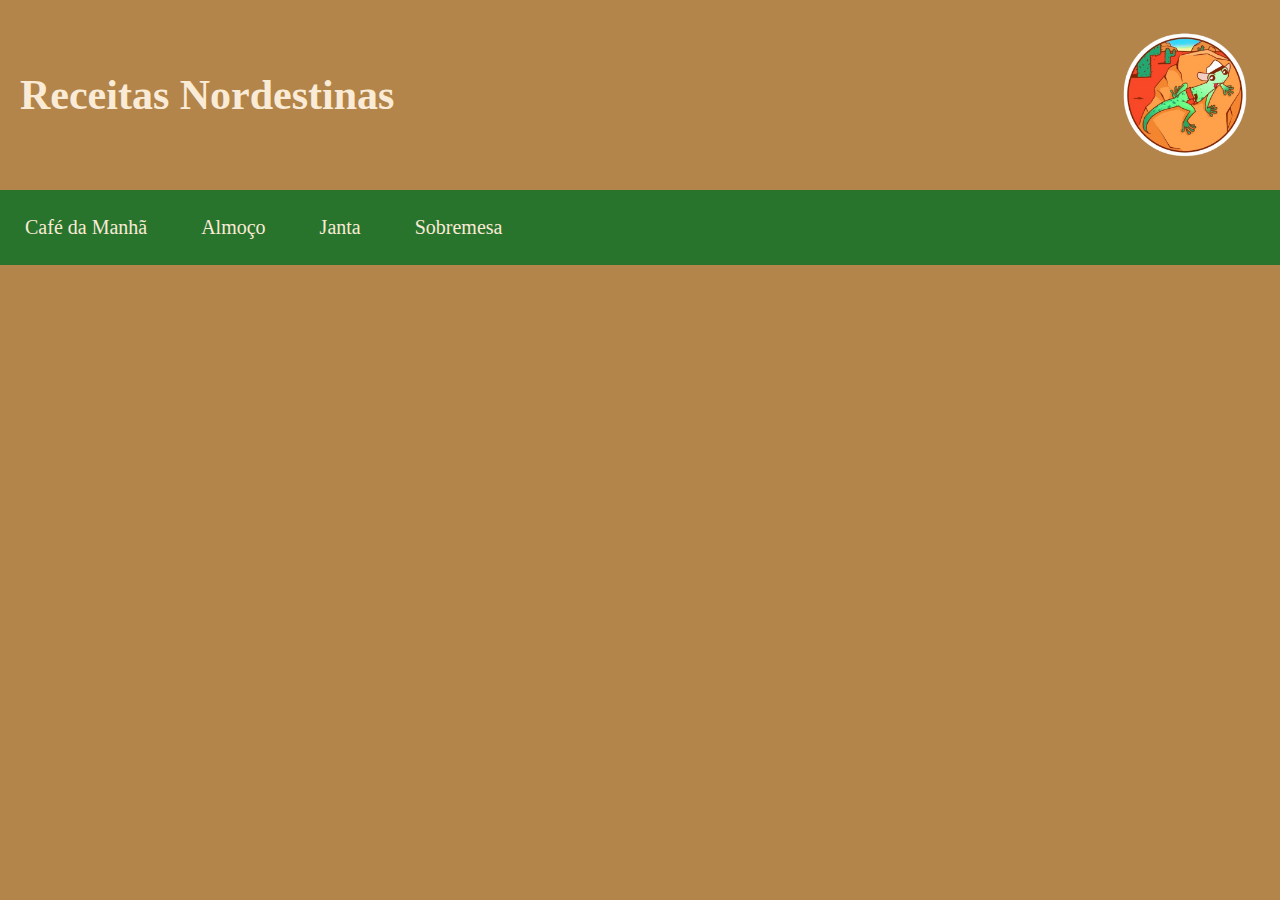
<file: desafioIntrodutorio/index.html>
<!DOCTYPE html>
<html lang="pt-br">

<head>
    <meta charset="UTF-8">
    <meta name="viewport" content="width=device-width, initial-scale=1.0">
    <title>Receitas</title>
    <link rel="stylesheet" href="styles.css">
</head>

<body>
    <header>
        <h1>Receitas Nordestinas</h1>
        <img src="imagens/lagarto.png" alt="lagarto" id="lagarto">
    </header>

    <nav>
        <ul>
            <li><a href="#cafe">Café da Manhã</a></li>
            <li><a href="#almoco">Almoço</a></li>
            <li><a href="#janta">Janta</a></li>
            <li><a href="#sobremesa">Sobremesa</a></li>
        </ul>
    </nav>

    <section id="cafe">
        <h2>Tapioca com Coco</h2>
        <img src="imagens/tapioca_coco.webp" alt="Tapioca com Coco" class="pratos">
        <h2>Ingredientes</h2>
        <ul>
            <li>1 xícara de chá de goma para tapioca peneirada</li>
            <li>1/3 de xícara de chá de coco fresco ralado</li>
            <li>1/2 colher de chá de sal</li>
        </ul>
        <h2>Modo de Preparo</h2>
        <ol>
            <li>Misture os ingredientes em uma tigela.</li>
            <li>Esfarele com as mãos para umedecer a goma com o coco.</li>
            <li>Aqueça uma frigideira e distribua uma porção da goma por todo o fundo.</li>
            <li>Deixe assar por 2 minutos em fogo médio.</li>
            <li>Vire e deixe mais 1 minuto.</li>
            <li>Agora é só servir. Bom apetite.</li>
        </ol>
    </section>

    <section id="almoco">
        <h2>Camarão na Moranga</h2>
        <img src="imagens/Moranga.JPG" alt="Camarão na Moranga" class="pratos">
        <h2>Ingredientes</h2>
        <ul>
            <li>1 abóbora moranga</li>
            <li>4 colheres de sopa de azeite (ou a gosto)</li>
            <li>1 cebola</li>
            <li>2 dentes de alho</li>
            <li>1 kg de camarão médio fresco</li>
            <li>Sal e pimenta-do-reino a gosto</li>
            <li>3 tomates</li>
            <li>3 colheres de sopa de ketchup</li>
            <li>1 lata de creme de leite sem soro (300 gramas)</li>
            <li>300 gramas de requeijão cremoso</li>
            <li>Cheiro-verde picado a gosto</li>
        </ul>
        <h2>Modo de Preparo</h2>
        <ol>
            <li>Reúna todos os ingredientes do camarão na moranga. Descasque e pique a cebola e o alho em cubos
                pequenos. Retire o miolo e sementes e pique o tomate em cubos. Os camarões devem estar limpos, sem casca
                e sem cabeça;</li>
            <li>Com uma faca afiada, faça um corte em círculo em cima da abóbora, como se fosse uma tampa da abóbora,
                mas não retire-a. Envolva a moranga em papel-alumínio, acomode em uma forma e leve ao forno preaquecido
                a 180ºC por 1 hora e 30 minutos;</li>
            <li>Passado o tempo, abra a tampa da abóbora e, com um garfo, espete superficialmente diversas partes do
                interior da abóbora, tomando cuidado para não perfurar e verifique se ela já está macia, porém ainda
                firme - caso não esteja, deixe mais alguns minutos no forno;</li>
            <li>Com a abóbora cozida, abra a tampa e, com uma colher, raspe e retire as sementes - você pode descartar
                ou separar as sementes e assar no forno, assim elas ficam deliciosas;</li>
            <li>Regue a moranga aberta com um fio de azeite, espalhando bem por toda a cavidade, e volte-a ao forno (sem
                o papel-alumínio) a 180ºC por mais 15 minutos;</li>
            <li>Enquanto isso, em uma panela em fogo médio, coloque 4 colheres de sopa de azeite e refogue a cebola e o
                alho, até murchar e começar a dourar;</li>
            <li>Acrescente os camarões, tempere com sal e pimenta-do-reino e refogue até os camarões ficarem macios e
                com uma cor mais rosada (cerca de 2 minutos), mexendo às vezes para não queimar;</li>
            <li>Assim que os camarões estiverem cozidos, incorpore os tomates e o ketchup&nbsp;na panela e deixe
                cozinhar até ferver e os tomates começarem a murchar (cerca de 2 minutos);</li>
            <li>Em seguida, adicione o creme de leite e o requeijão e continue mexendo até o molho engrossar um pouco
                (cerca de 5 minutos);</li>
            <li>Prove os sabores e, se necessário, acerte sal e temperos. Finalize com cheiro-verde, mexa bem e desligue
                o fogo;</li>
            <li>Com o auxílio de uma concha, transfira o creme de camarão cremoso para dentro da cavidade da moranga;
            </li>
            <li>Está pronto! Agora é só servir e aproveitar essa delícia. Você pode servir com arroz branco, farofa de
                banana-da-terra e uma salada fresca. Para aproveitar a abóbora também, raspe as laterais do interior
                dela e coloque no seu prato!</li>
        </ol>
    </section>

    <section id="janta">
        <h2>Cuscuz com Carne e Queijo</h2>
        <img src="imagens/cuscuz_carne.jpg" alt="Curscuz com Carne e Queijo" class="pratos">
        <h2>Ingredientes</h2>
        <ul>
            <li>1 xícara de chá de flocão de milho</li>
            <li>1/2 xícara de chá de água</li>
            <li>Sal a gosto</li>
            <li>Carne-seca desfiada a gosto</li>
            <li>Queijo fatiado a gosto</li>
        </ul>
        <h2>Modo de Preparo</h2>
        <ol>
            <li>Em uma tigela, misture o flocão, a água e o sal e reserve por 10 minutos.</li>
            <li>Passado o tempo, coloque água até metade do limite da cuscuzeira.</li>
            <li>Adicione metade da mistura de flocão e, por cima, espalhe a carne-seca e o queijo.</li>
            <li>Cubra com o restante do flocão, tampe e cozinhe em fogo baixo por 10 minutos.</li>
            <li>Desligue o fogo, aguarde 3 minutos e desenforme o cuscuz em um prato.</li>
            <li>Agora é só servir! Bom apetite.</li>
        </ol>
    </section>

    <section id="sobremesa">
        <h2>Cartola</h2>
        <img src="imagens/cartola.webp" alt="Sobremesa de banana e canela e queijo de coalho." class="pratos">
        <h2>Ingredientes</h2>
        <ul>
            <li>1/2 colher de sopa de manteiga</li>
            <li>2 bananas maduras (mas não tanto)</li>
            <li>Fatias de queijo coalho (o suficiente para cobrir as bananas)</li>
            <li>Açúcar e canela em pó para finalizar</li>
        </ul>
        <h2>Modo de Preparo</h2>
        <ol>
            <li itemprop="recipeInstructions">Esquente uma frigideira e derreta a manteiga.</li>
            <li itemprop="recipeInstructions">
                Adicione as bananas e deixe dourar os dois lados (cerca de 2 minutos). Reserve.</li>
            <li itemprop="recipeInstructions">
                Na mesma frigideira, coloque as fatias de queijo coalho e doure os dois lados também.</li>
            <li itemprop="recipeInstructions">
                Disponha as bananas em um prato e cubra elas com o queijo coalho.</li>
            <li itemprop="recipeInstructions">
                Salpique açúcar e canela por cima.</li>
            <li itemprop="recipeInstructions">
                Agora é só servir. Bom apetite.</li>
        </ol>
    </section>
</body>

</html>
</file>
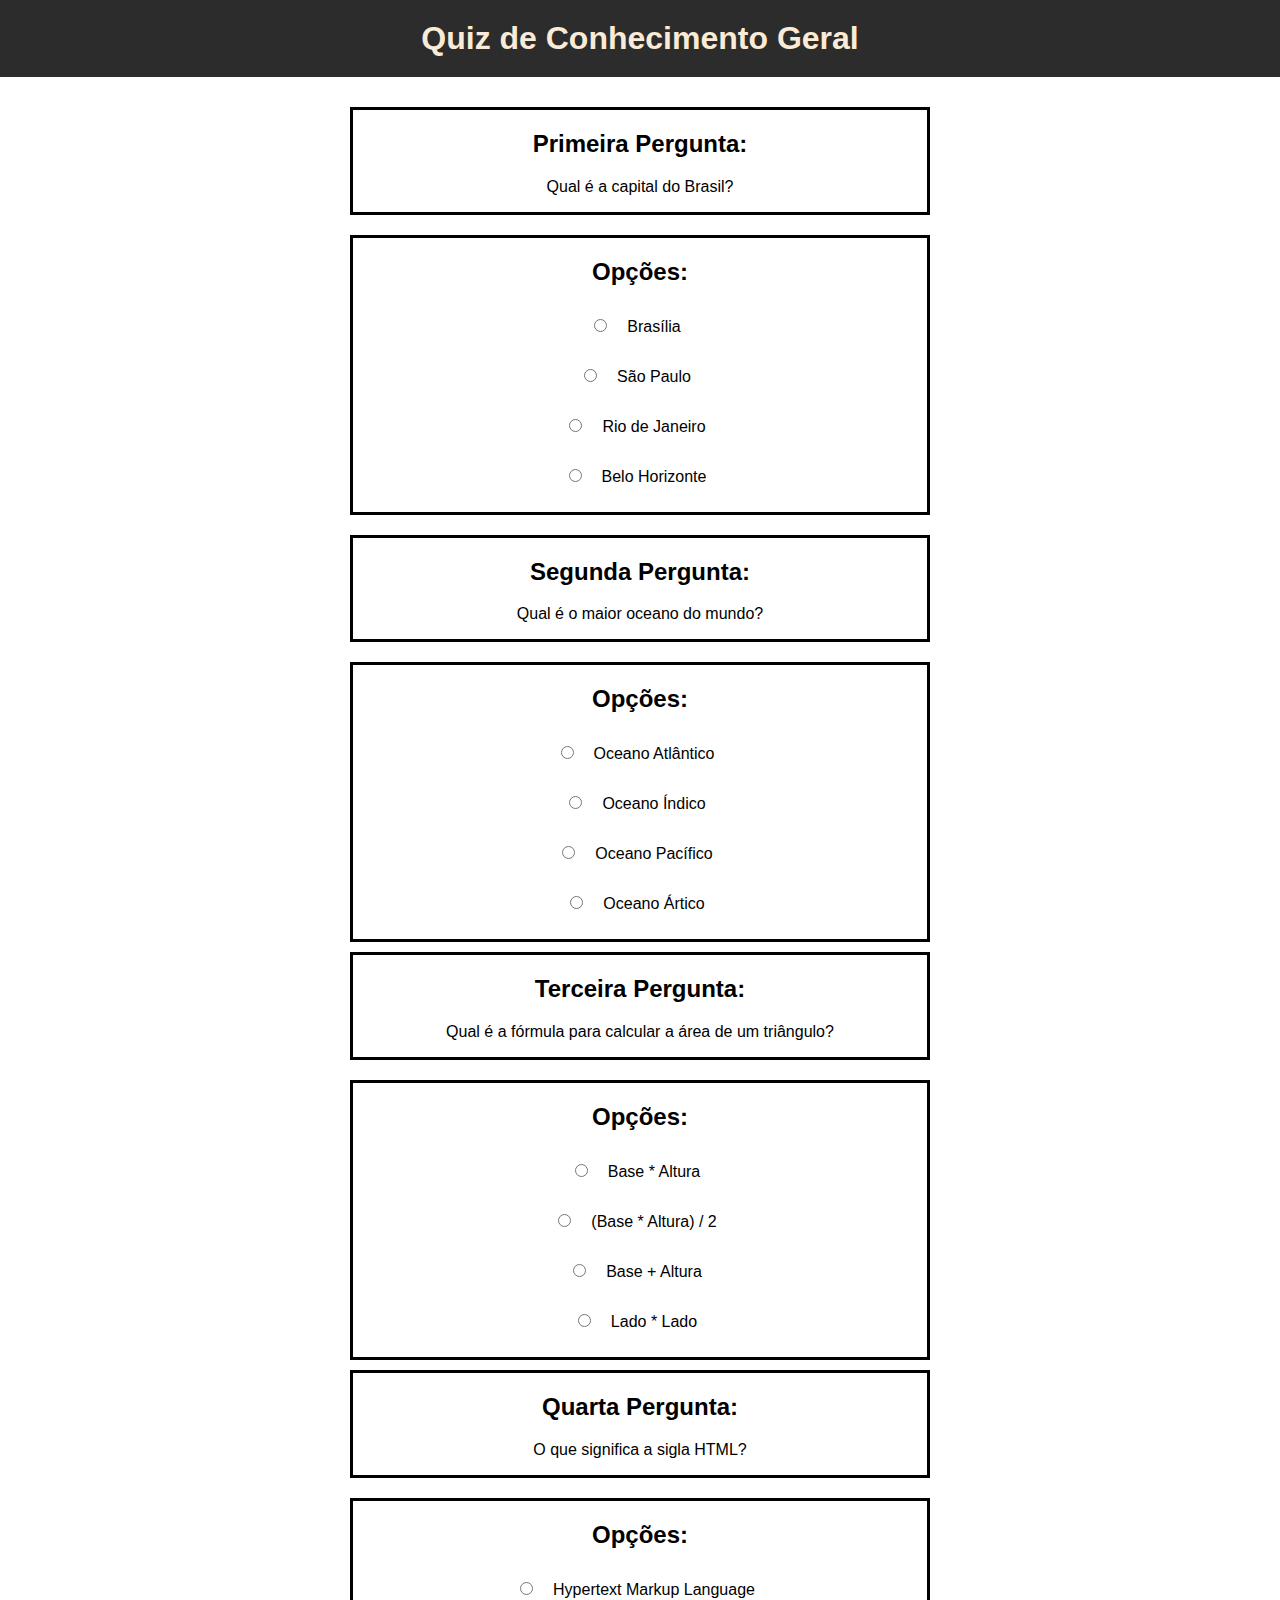
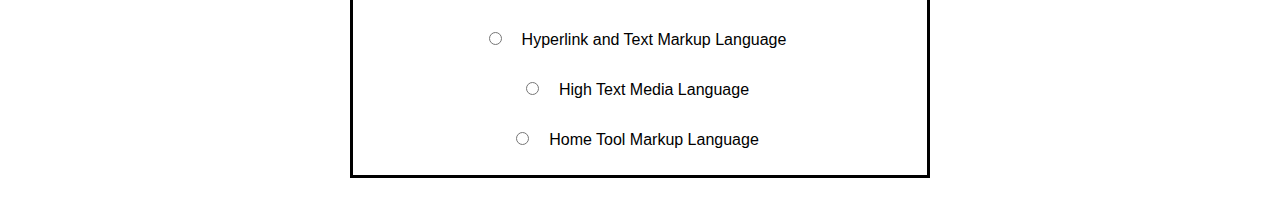
<file: tarefa2/index.html>
<!DOCTYPE html>
<html lang="en">
<head>
    <meta charset="UTF-8">
    <meta name="viewport" content="width=device-width, initial-scale=1.0">
    <title>Quiz</title>
    <link rel="stylesheet" href="styles.css">
</head>
<body>
    <header>
        <h1>Quiz de Conhecimento Geral</h1>
    </header>
    <main>
        <section class="question">
            <h2>Primeira Pergunta:</h2>
            <p>Qual é a capital do Brasil?</p>
        </section>
        <section class="options">
            <h2>Opções:</h2>
            <ul>
                <li><input type="radio" name="answer" id="capital1" data-resposta="true"><label for="capital1">Brasília</label></li>
                <li><input type="radio" name="answer" id="capital2" data-resposta="false"><label for="capital2">São Paulo</label></li>
                <li><input type="radio" name="answer" id="capital3" data-resposta="false"><label for="capital3">Rio de Janeiro</label></li>
                <li><input type="radio" name="answer" id="capital4" data-resposta="false"><label for="capital4">Belo Horizonte</label></li>
            </ul>
        </section>
        <section class="question">
            <h2>Segunda Pergunta:</h2>
            <p>Qual é o maior oceano do mundo?</p>
        </section>
        <section id="options">
            <h2>Opções:</h2>
            <ul>
                <li><input type="radio" name="answer" id="oceano1" data-resposta="false"><label for="oceano1">Oceano Atlântico</label></li>
                <li><input type="radio" name="answer" id="oceano2" data-resposta="false"><label for="oceano2">Oceano Índico</label></li>
                <li><input type="radio" name="answer" id="oceano3" data-resposta="true"><label for="oceano3">Oceano Pacífico</label></li>
                <li><input type="radio" name="answer" id="oceano4" data-resposta="false"><label for="oceano4">Oceano Ártico</label></li>
            </ul>
        </section>
        <section class="question">
            <h2>Terceira Pergunta:</h2>
            <p>Qual é a fórmula para calcular a área de um triângulo?</p>
        </section>
        <section id="options">
            <h2>Opções:</h2>
            <ul>
                <li><input type="radio" name="answer" id="triangulo1" data-resposta="false"><label for="triangulo1">Base * Altura</label></li>
                <li><input type="radio" name="answer" id="triangulo2" data-resposta="true"><label for="triangulo2">(Base * Altura) / 2</label></li>
                <li><input type="radio" name="answer" id="triangulo3" data-resposta="false"><label for="triangulo3">Base + Altura</label></li>
                <li><input type="radio" name="answer" id="triangulo4" data-resposta="false"><label for="triangulo4">Lado * Lado</label></li>
            </ul>
        </section>
        
        <section class="question">
            <h2>Quarta Pergunta:</h2>
            <p>O que significa a sigla HTML?</p>
        </section>
        <section id="options">
            <h2>Opções:</h2>
            <ul>
                <li><input type="radio" name="answer" id="html1" data-resposta="true"><label for="html1">Hypertext Markup Language</label></li>
                <li><input type="radio" name="answer" id="html2" data-resposta="false"><label for="html2">Hyperlink and Text Markup Language</label></li>
                <li><input type="radio" name="answer" id="html3" data-resposta="false"><label for="html3">High Text Media Language</label></li>
                <li><input type="radio" name="answer" id="html4" data-resposta="false"><label for="html4">Home Tool Markup Language</label></li>
            </ul>
        </section>
    </main>
</body>
</html>
</file>
<file: desafioIntrodutorio/styles.css>
body {
    background-color: #b3854a;
    color: antiquewhite;
    margin: 0;
}

header {
    text-align: center;
    padding: 20px;
    display: flex;
    justify-content: space-between;
    align-items: center;
}
#lagarto{
    height: 150px;
}
h1{
    font-size: 42px;
}

nav {
    padding: 10px 5px;
    background-color: #29742c;
    max-width: 100%;
}

nav ul {
    list-style-type: none;
    padding: 0;
}

nav ul li {
    display: inline-block;
    border-radius: 5px;
}

nav ul li a {
    text-decoration: none;
    color: antiquewhite;
    padding: 5px 20px;
    border-radius: 5px;
    transition: background-color 0.3s;
    margin-right: 10px;
    font-size: 1.25em;
}

nav ul li a:hover {
    background-color: #b3854a; 
}
h2{
    font-size: 32px;
}
section {
    padding: 20px;
    margin-top: 20px;
    border-radius: 5px;
    display: none; 
    font-size: 24px;
}

section:target {
    display: block;
}

section:not(:target) {
    display: none;
}

.pratos{
    height: 400px;
}
/* #cartola {
    height: 400px;
} */
</file>
<file: tarefa2/styles.css>
body, html {
    margin: 0;
    padding: 0;
    font-family: Arial, sans-serif;
}

header {
    background-color: #2c2c2c;
    color: antiquewhite;
    text-align: center;
    padding: 20px 0;
}

header h1 {
    margin: 0;
}

main {
    max-width: 600px;
    margin: 0 auto;
    padding: 20px;
    text-align: center;
}

section{
    border: solid ;
    margin: 10px;
}
.question, .options {
    margin-bottom: 20px;
}

ul {
    list-style-type: none;
    padding: 0;
}

li {
    margin-bottom: 10px;
    padding: 10px 0;
}

li label{
    padding: 10px;
    border-radius: 5px;
}

input[type="radio"] {
    margin-right: 10px;
}

/* Quando o radio button está marcado e a opção é correta (data-resposta="true") */
input[type="radio"]:checked[data-resposta="true"] + label {
    background-color: green;
}

/* Quando o radio button está marcado e a opção é incorreta (data-resposta="false") */
input[type="radio"]:checked[data-resposta="false"] + label {
    background-color: red;
}
</file>
